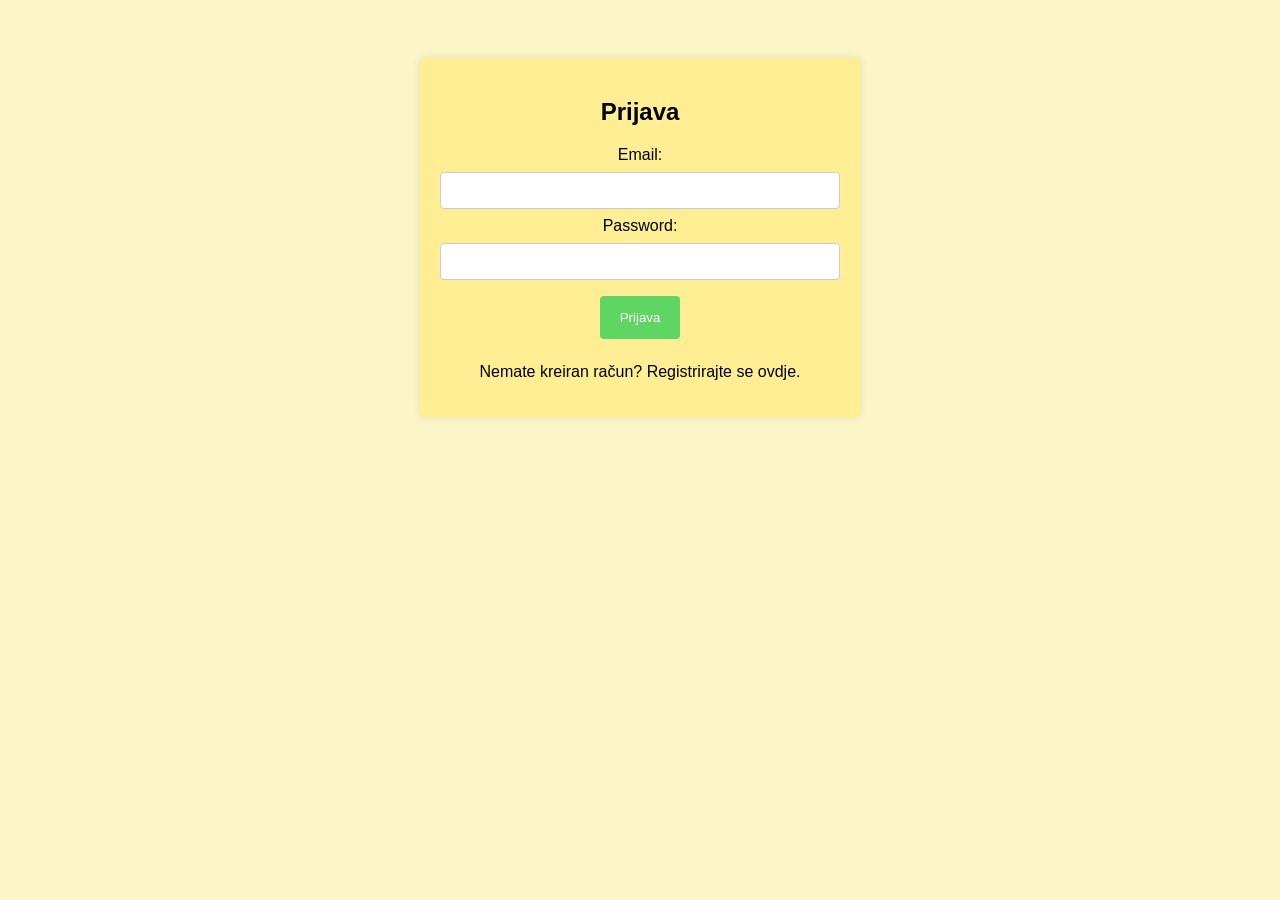
<file: src/main/resources/templates/login.html>
<!DOCTYPE html>
<html lang="en">
<head>
    <meta charset="UTF-8">
    <meta name="viewport" content="width=device-width, initial-scale=1.0">
    <title>Login</title>
    <style>
        body {
            font-family: Arial, sans-serif;
            background-color: #fcf5c7;
            text-align: center;
            padding: 50px;
        }

        .container {
            max-width: 400px;
            margin: 0 auto;
            background-color: #ffee93;
            padding: 20px;
            border-radius: 5px;
            box-shadow: 0 0 10px rgba(0, 0, 0, 0.1);
        }

        input {
            width: 100%;
            padding: 10px;
            margin: 8px 0;
            display: inline-block;
            border: 1px solid #ccc;
            box-sizing: border-box;
            border-radius: 4px;
        }

        button {
            background-color: #5fd564;
            color: white;
            padding: 14px 20px;
            margin: 8px 0;
            border: none;
            border-radius: 4px;
            cursor: pointer;
        }

        button:hover {
            background-color: #455fa0;
        }

    </style>
</head>
<body>

<div class="container">
    <h2>Prijava</h2>
    <form th:action="@{/login}" method="post">
        <label for="username">Email:</label>
        <input type="text" id="username" name="username" required>

        <label for="password">Password:</label>
        <input type="password" id="password" name="password" required>

        <button type="submit">Prijava</button>
    </form>

    <p>Nemate kreiran račun? <a th:href="@{/registration}">Registrirajte se ovdje</a>.</p>
</div>

</body>
</html>
</file>
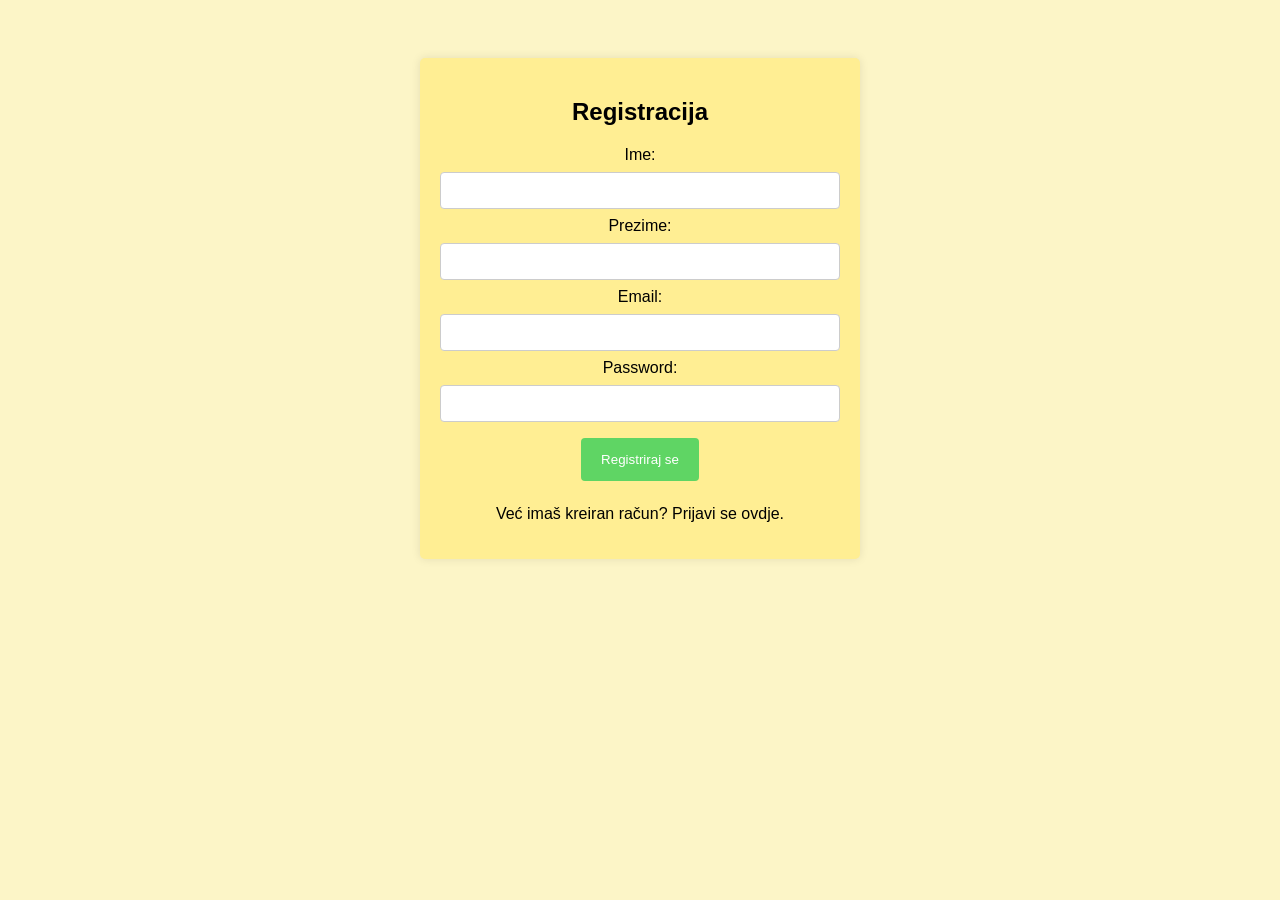
<file: src/main/resources/templates/registration.html>
<!DOCTYPE html>
<html lang="en">
<head>
    <meta charset="UTF-8">
    <meta name="viewport" content="width=device-width, initial-scale=1.0">
    <title>Registracija</title>
    <style>
        body {
            font-family: Arial, sans-serif;
            background-color: #fcf5c7;
            text-align: center;
            padding: 50px;
        }

        .container {
            max-width: 400px;
            margin: 0 auto;
            background-color: #ffee93;
            padding: 20px;
            border-radius: 5px;
            box-shadow: 0 0 10px rgba(0, 0, 0, 0.1);
        }

        input {
            width: 100%;
            padding: 10px;
            margin: 8px 0;
            display: inline-block;
            border: 1px solid #ccc;
            box-sizing: border-box;
            border-radius: 4px;
        }

        button {
            background-color: #5fd564;
            color: white;
            padding: 14px 20px;
            margin: 8px 0;
            border: none;
            border-radius: 4px;
            cursor: pointer;
        }

        button:hover {
            background-color: #455fa0;
        }

    </style>
</head>
<body>

<div class="container">
    <h2>Registracija</h2>
    <form method="POST"
          role="form"
          th:action="@{/registration}"
          th:object="${user}">
        <label for="firstName">Ime:</label>
        <input type="text" id="firstName" name="firstName" required>

        <label for="lastName">Prezime:</label>
        <input type="text" id="lastName" name="lastName" required>

        <label for="email">Email:</label>
        <input type="email" id="email" name="email" required>

        <label for="password">Password:</label>
        <input type="password" id="password" name="password" required>

        <button type="submit">Registriraj se</button>
    </form>

    <p>Već imaš kreiran račun? <a th:href="@{/login}" class="text-dark">Prijavi se ovdje</a>.</p>
</div>

</body>
</html>
</file>
